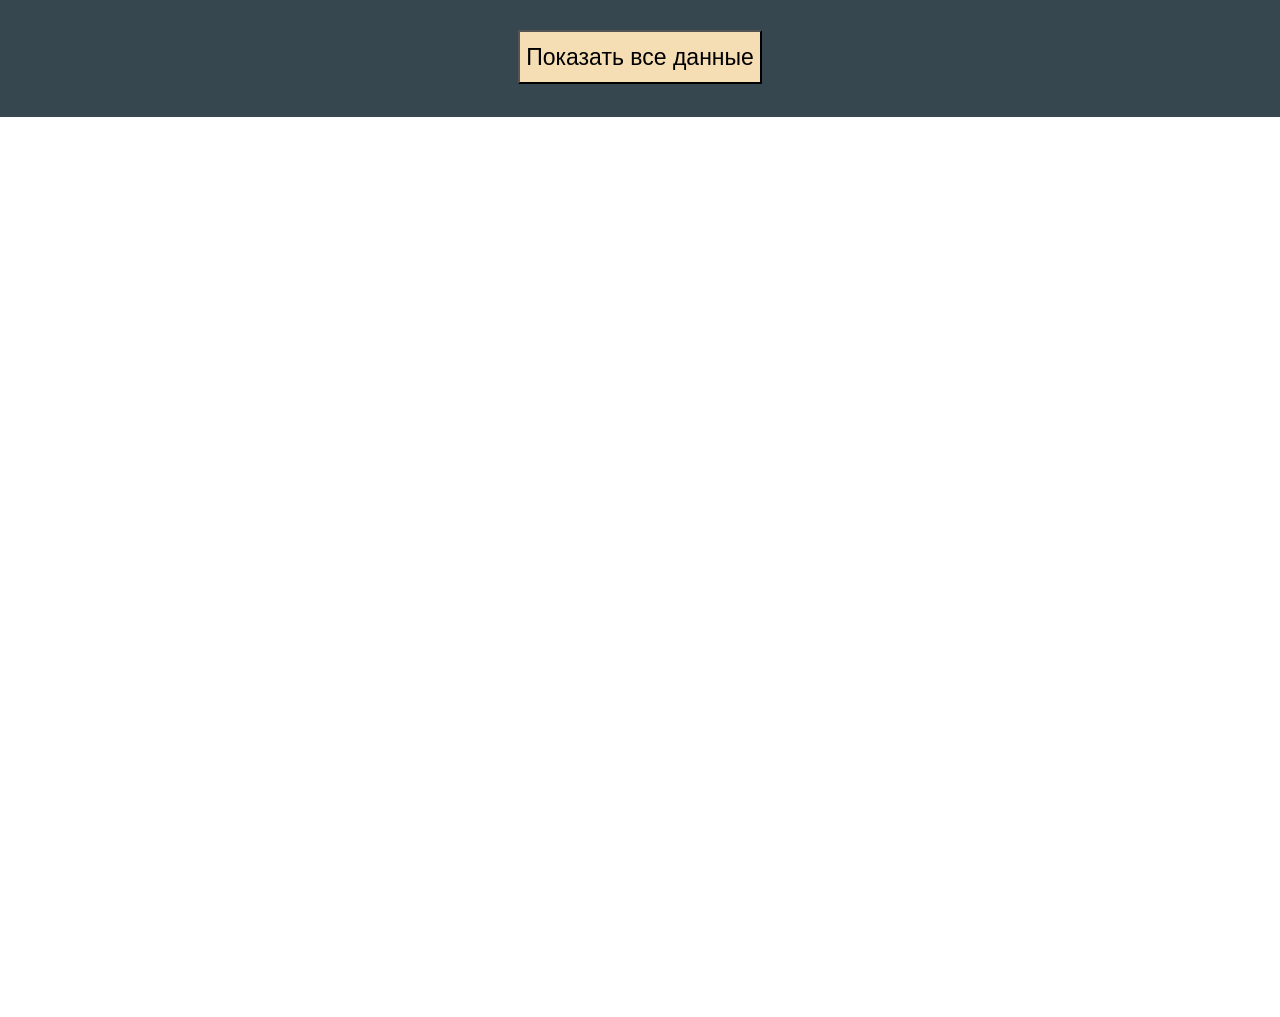
<file: Proj3/TulaHack/charts.html>
<!-- TODO: Connect the director's page and charts -->

<html>
  <head>
    <script src="https://cdn.anychart.com/releases/v8/js/anychart-base.min.js"></script>
    <script src="https://cdn.anychart.com/releases/v8/js/anychart-ui.min.js"></script>
    <script src="https://cdn.anychart.com/releases/v8/js/anychart-exports.min.js"></script>
    <script src="https://cdn.anychart.com/releases/v8/themes/dark_blue.min.js"></script>
    <link
      href="https://cdn.anychart.com/releases/v8/css/anychart-ui.min.css"
      type="text/css"
      rel="stylesheet"
    />
    <link
      href="https://cdn.anychart.com/releases/v8/fonts/css/anychart-font.min.css"
      type="text/css"
      rel="stylesheet"
    />
    <link rel="stylesheet" href="charts.css" />
  </head>
  <body>
    <div class="content">
      <button id="btn_show">Показать все данные</button>
    </div>
    <div id="container"></div>
    <script src="charts.js"></script>
  </body>
</html>
</file>
<file: Proj3/TulaHack/charts.css>
html,
body,
#container {
  width: 100%;
  height: 100%;
  margin: 0;
  padding: 0;
}

.content {
  text-align: center;
  height: 13vh;
  background-color: rgb(55, 71, 79);
}

button {
  margin-top: 30px;
  text-align: center;
  font-size: 23px;
  height: 6vh;
  background-color: wheat;
}

.items input {
  text-align: center;
  font-size: 23px;
  height: 6vh;
  background-color: antiquewhite;
}
</file>
